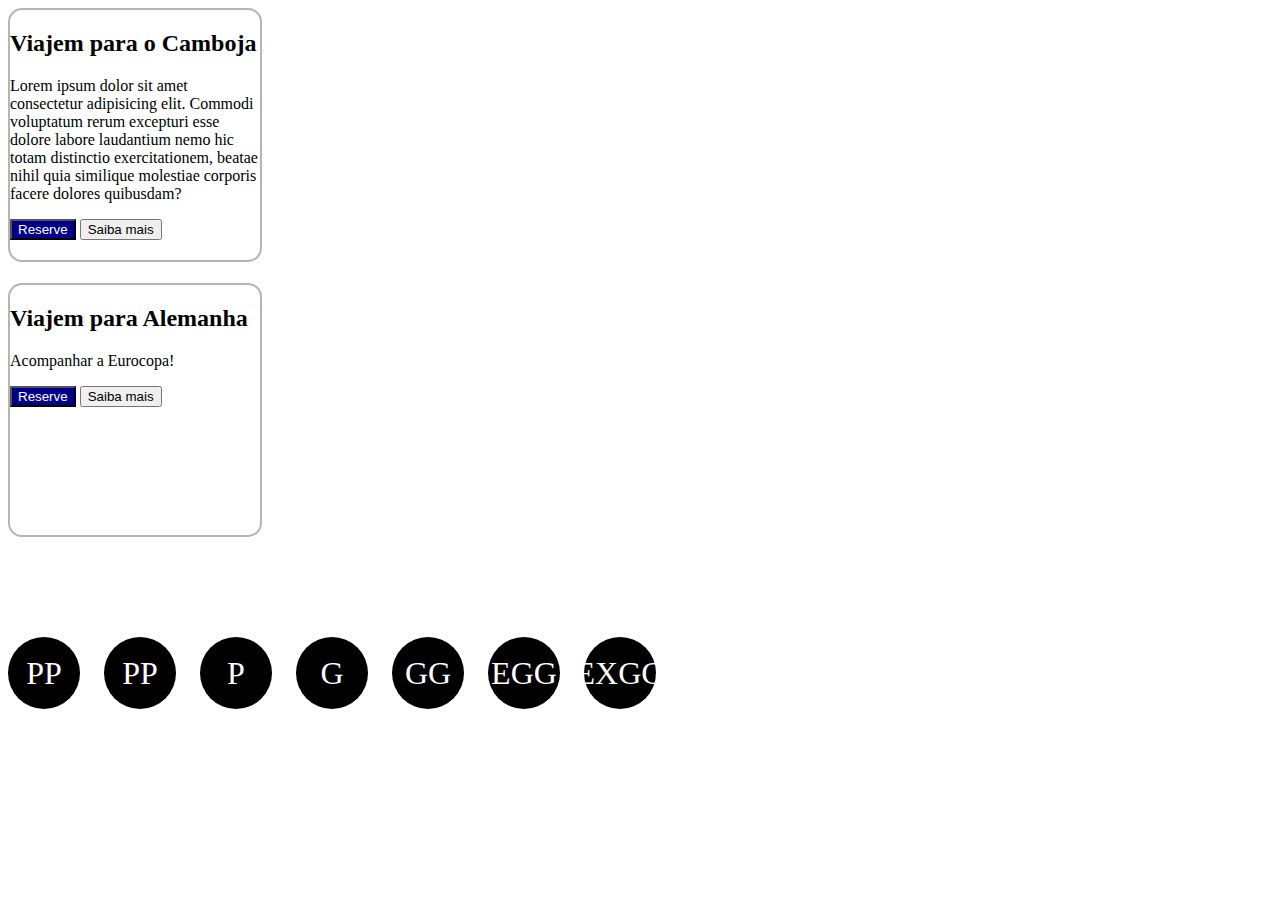
<file: criarelementos.html>
<!DOCTYPE html>
<html lang="pt-BR">
<head>
    <meta charset="UTF-8">
    <meta name="viewport" content="width=device-width, initial-scale=1.0">
    <title>Document</title>
    <script src="elementos.js" defer></script>
    <style>
        .card {
            width: 250px;
            border: 2px solid rgba(0, 0, 0, 0.29);
            border-radius: 14px;
            height: 250px;
        }

        .btn--primario {
            background-color: darkblue;
            color: white;
            
        }

        .btn--secundario {
            background-color: white;
            color: darkblue;
        }

        .botoes {
            display: flex;

        }

        .seletor--tamanho {
            display: flex;
            justify-content: center;
            align-items: center;
            height: 72px;
            width: 72px;
            border-radius: 50%;
            background-color: black;
            color: white;
            text-transform: uppercase;
            font-size: 32px;
        }

        #tamanhos {
            margin-top: 100px;
            display: flex;
            gap: 24px;
        }

    </style>

</head>
<body>
    <section>
        <!-- <img src="..." alt="Imagem Falhou"> -->
        <article class="card">
            <h2 class="titulo--card">Viajem para o Camboja</h2>
             <p class="desc--card">Lorem ipsum dolor sit amet consectetur adipisicing elit. Commodi voluptatum rerum excepturi esse dolore labore laudantium nemo hic totam distinctio exercitationem, beatae nihil quia similique molestiae corporis facere dolores quibusdam?</p>
             <button class="btn--primario">Reserve</button>
             <button class="btn-secundario">Saiba mais</button>
        </article>
    </section>
    <!-- Criação de elementos em MASSA -->
    <section id="tamanhos">
        <div class="seletor--tamanho">
            <span class="tamanho">PP</span>
        </div>
    </section>
</body>
</html>
</file>
